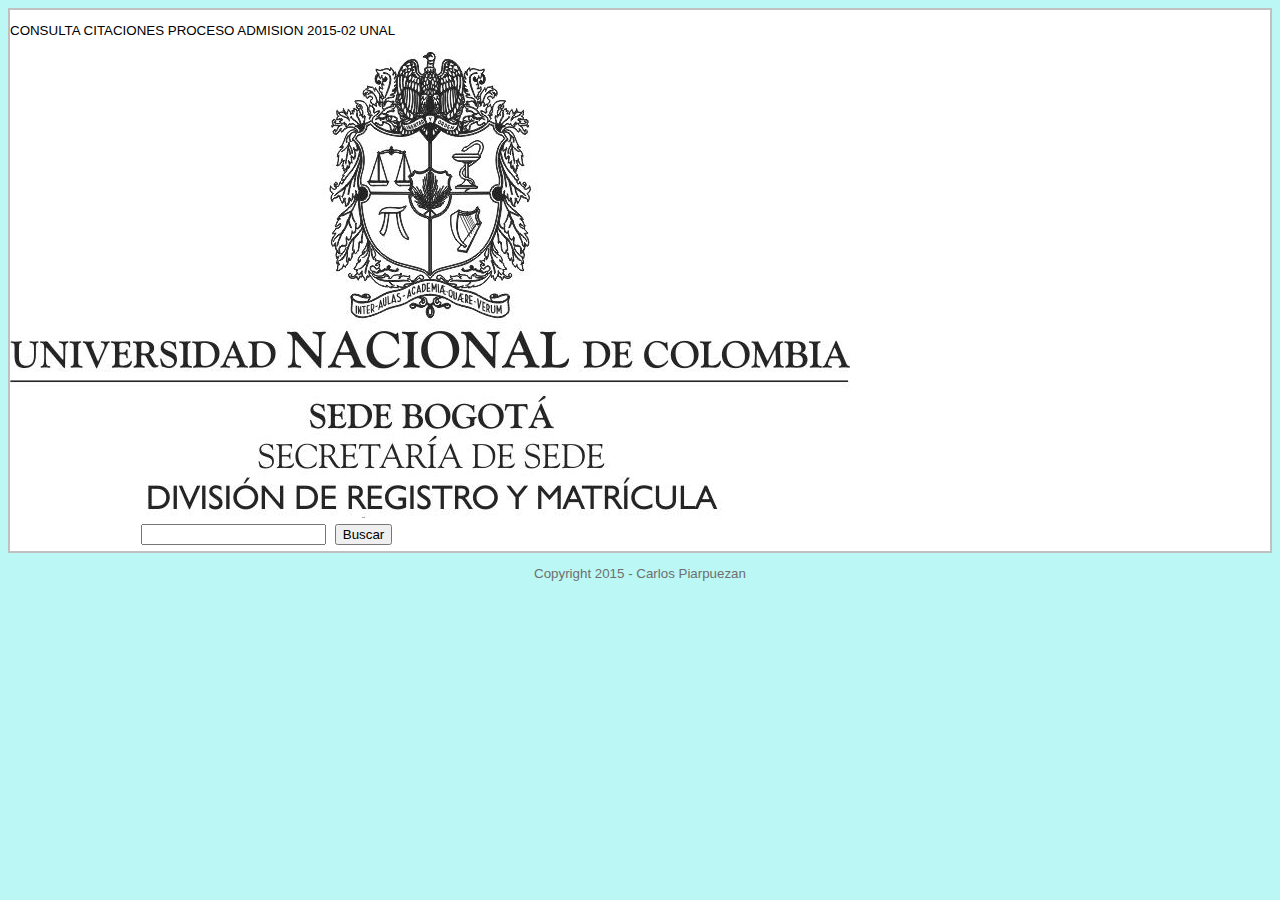
<file: index.html>
<!DOCTYPE html>
<html>
<head>
<title>Consulta Citaciones UNAL</title>

<div style="border:silver 2px solid;background-color:white;">
<script language="Javascript" src="buscar.js"></script>
<script language="Javascript" src="db.js"></script>
<style type="text/css">
<meta name="viewport" content="width=device-width, initial-scale=1, maxium-scale=1" />
<link rel="stylesheet" type="text/css" href="./assets/jquery.mobile-1.3.2.min.css" />
    <link rel="stylesheet" type="text/css" href="./assets/jquery.mobile.theme-1.3.2.min.css">
    <script src="./assets/jquery-1.10.2.min.js"></script>
     <script src="./assets/jquery.mobile-1.3.2.min.js"></script>

    
p{color:blue}
h3{color:red}
</style>

<header>
<p>CONSULTA CITACIONES PROCESO ADMISION 2015-02 UNAL </p>
    <img src="ESCUDO_OFICIOS_DIVISION.jpg" alt="Logo" align="middle">

</header>
<script language="Javascript">
	initXsearch();

</script>


</div>

<body>
</body>
<h3 align="center"> Copyright 2015 - Carlos Piarpuezan</h3>
</html>
</file>
